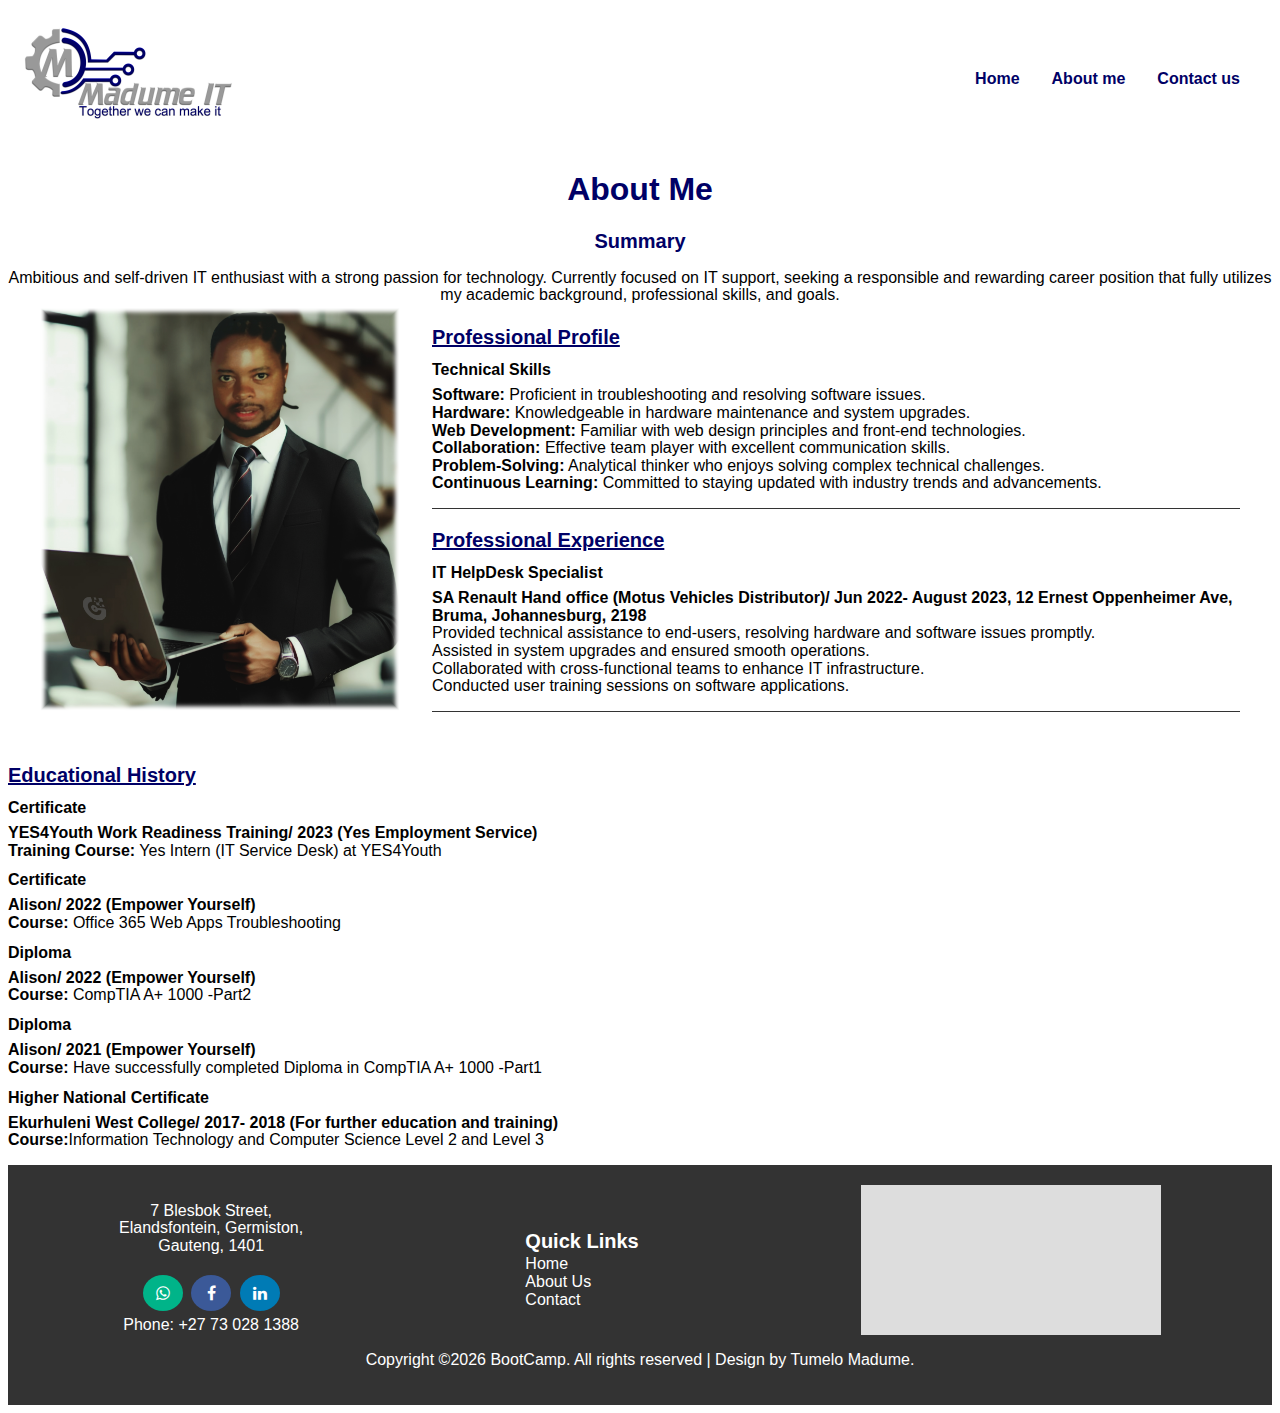
<file: about.html>
<!--
Author: Tumelo Madume
Design by Tumelo Madume
-->
<!DOCTYPE html>
<html>
<head>
<!-- screens Mobile Meta tage-->
<meta charset="UTF-8">
<meta name="viewport" content="width=device-width, initial-scale=1.0">
<meta name="HandheldFriendly" content="True">
<meta name="MobileOptimized" content="320">
<meta http-equiv="cleartype" content="on">

<!--================ Start Title Area =================-->
<title>Portfolio | About :: BootCamp</title>
<!--================ End Title Area ===================-->

<!--================ Start Icon Logo Area =================-->
<link href="assets/img/logo/logo1.png" rel="shortcut icon"/>
<!--================ End Icon Logo Area =====================-->

<!--================== CSS =========================== -->
<link rel="stylesheet" href="assets/css/about.css">
</head>
<body>

	<!--================ Start Header Area =================-->
  <!-- Start Navbar links -->
<nav>

	<!-- Start Of Logo Area -->
  <a href="index.html"><img class="" src="assets/img/logo/logo.png" alt=""></a>
  <!-- End Of Logo Area -->

  <ul>
    <li><a href="index.html"><b>Home</b></a></li>
    <li><a href="about.html"><b>About me</b></a></li>
    <li><a href="contact.html"><b>Contact us</b></a></li>
  </ul>
</nav>
<!-- Start Navbar links -->
<!--================ End Header Area =================-->

<!--================ Start About Me Area =================-->
<div class="about-me">
<h1 style="color: #000066;">About Me</h1>
<h3 style="color: #000066;">Summary</h3>
    <p>Ambitious and self-driven IT enthusiast with a strong passion for technology. 
      Currently focused on IT support, seeking a responsible and rewarding career position that fully utilizes my academic background, 
      professional skills, and goals.</p><br>
</div>

<section class="about" id="about">
  <img src="assets/img/about/about1.png" style="width:30%;">
  <div class="about-text">
  <h3 style="color: #000066;"><u>Professional Profile</u></h3>
      <h4>Technical Skills</h4>
      <p><b>Software:</b> Proficient in troubleshooting and resolving software issues.<br>
        <b>Hardware:</b> Knowledgeable in hardware maintenance and system upgrades.<br>
        <b>Web Development:</b> Familiar with web design principles and front-end technologies.<br>
        <b>Collaboration:</b> Effective team player with excellent communication skills.<br>
        <b>Problem-Solving:</b> Analytical thinker who enjoys solving complex technical challenges.<br>
        <b>Continuous Learning:</b> Committed to staying updated with industry trends and advancements.</p>
<div class="line">
</div>
        <h3 style="color: #000066;"><u>Professional Experience</u></h3>
        <h4>IT HelpDesk Specialist</h4>
        <p><b>SA Renault Hand office (Motus Vehicles Distributor)/ Jun 2022- August 2023, 12 Ernest Oppenheimer Ave, Bruma, Johannesburg, 2198</b><br>
          Provided technical assistance to end-users, resolving hardware and software issues promptly.<br>
          Assisted in system upgrades and ensured smooth operations.<br>
          Collaborated with cross-functional teams to enhance IT infrastructure.<br>
          Conducted user training sessions on software applications.</p>  
<div class="line">
</div>
</section>
<h3 style="color: #000066;"><u>Educational History</u></h3>
      <h4>Certificate</h4>
      <p><b>YES4Youth Work Readiness Training/ 2023 (Yes Employment Service)</b><br>
<b>Training Course:</b> Yes Intern (IT Service Desk) at YES4Youth</p>

<h4>Certificate</h4>
      <p><b>Alison/ 2022 (Empower Yourself)</b></br>
<b>Course:</b> Office 365 Web Apps Troubleshooting </p>

<h4>Diploma</h4>
      <p><b>Alison/ 2022 (Empower Yourself)</b></br>
<b>Course:</b> CompTIA A+ 1000 -Part2</p>


<h4>Diploma</h4>
      <p><b>Alison/ 2021 (Empower Yourself)</b></br>
<b>Course:</b> Have successfully completed Diploma in CompTIA A+ 1000 -Part1 </p>


<h4>Higher National Certificate</h4>
      <p><b>Ekurhuleni West College/ 2017- 2018 (For further education and training)</b></br>
<b>Course:</b>Information Technology and Computer Science Level 2 and Level 3</p>
	  
<!--================ End About Me Area =================-->

<!--================ Start Footer Area =================-->
<div class="footer">
  <div class="footer-content">
    <div class="footer-section address">
      <p>7 Blesbok Street,<br>
        Elandsfontein, Germiston,<br> 
        Gauteng, 1401
        </p>
		
		 <!-- social media icons  -->
    <meta name="viewport" content="width=device-width, initial-scale=1">
    <link rel="stylesheet" href="https://cdnjs.cloudflare.com/ajax/libs/font-awesome/4.7.0/css/font-awesome.min.css">
    <div class="footer-section social-links">
      <a href="https://wa.me/27730281388"><i class="fa fa-whatsapp"></i></a>
      <a href="https://web.facebook.com/?_rdc=1&_rdr"><i class="fa fa-facebook"></i></a>
      <a href="https://www.linkedin.com/in/tumelo-madume-4910741b3/"><i class="fa fa-linkedin" ></i></a>
    </div>
	Phone: +27 73 028 1388
    </div>
    
    <!-- Navbar links  -->
    <div class="navbar">
      <div class="footer-tittle">
        <ul style="list-style-type: none; padding: 0; margin: 0;">
		    <h3>Quick Links</h3>
            <li><a href="index.html">Home</a></li>
            <li><a href="about.html"> About Us</a></li>
            <li><a href="contact.html">Contact</a></li>
        </ul>
    </div>
    <!-- Navbar links  -->
    </div>
    <!-- Map links  -->
    <div class="footer-section map">
      <iframe src="https://www.google.com/maps/embed?pb=!1m18!1m12!1m3!1d3581.1337176628294!2d28.195033015116106!3d-26.159774268521964!2m3!1f0!2f0!3f0!3m2!1i1024!2i768!4f13.1!3m3!1m2!1s0x1e9513fb77d9ded9%3A0x979ddb99da2545ed!2s7%20Blesbok%20St%2C%20Elandsfontein%20Rail%2C%20Germiston%2C%201429!5e0!3m2!1sen!2sza!4v1645435900613!5m2!1sen!2sza" width="100%" height="100%;" style="border:0;" allowfullscreen="" loading="lazy"></iframe>
    </div>
  </div>
  
   <!--Start Copyright Area -->
   <div class="Copyright">
    <p>
  Copyright &copy;<script>document.write(new Date().getFullYear());</script> BootCamp. All rights reserved | Design by <a href="about.html" target="_blank" >Tumelo Madume.</a>
  </p>
  </div>
  <!-- End Copyright Area -->
</div>
</footer>
<!--================ End Footer Area =================-->

</body>
</html>
</file>
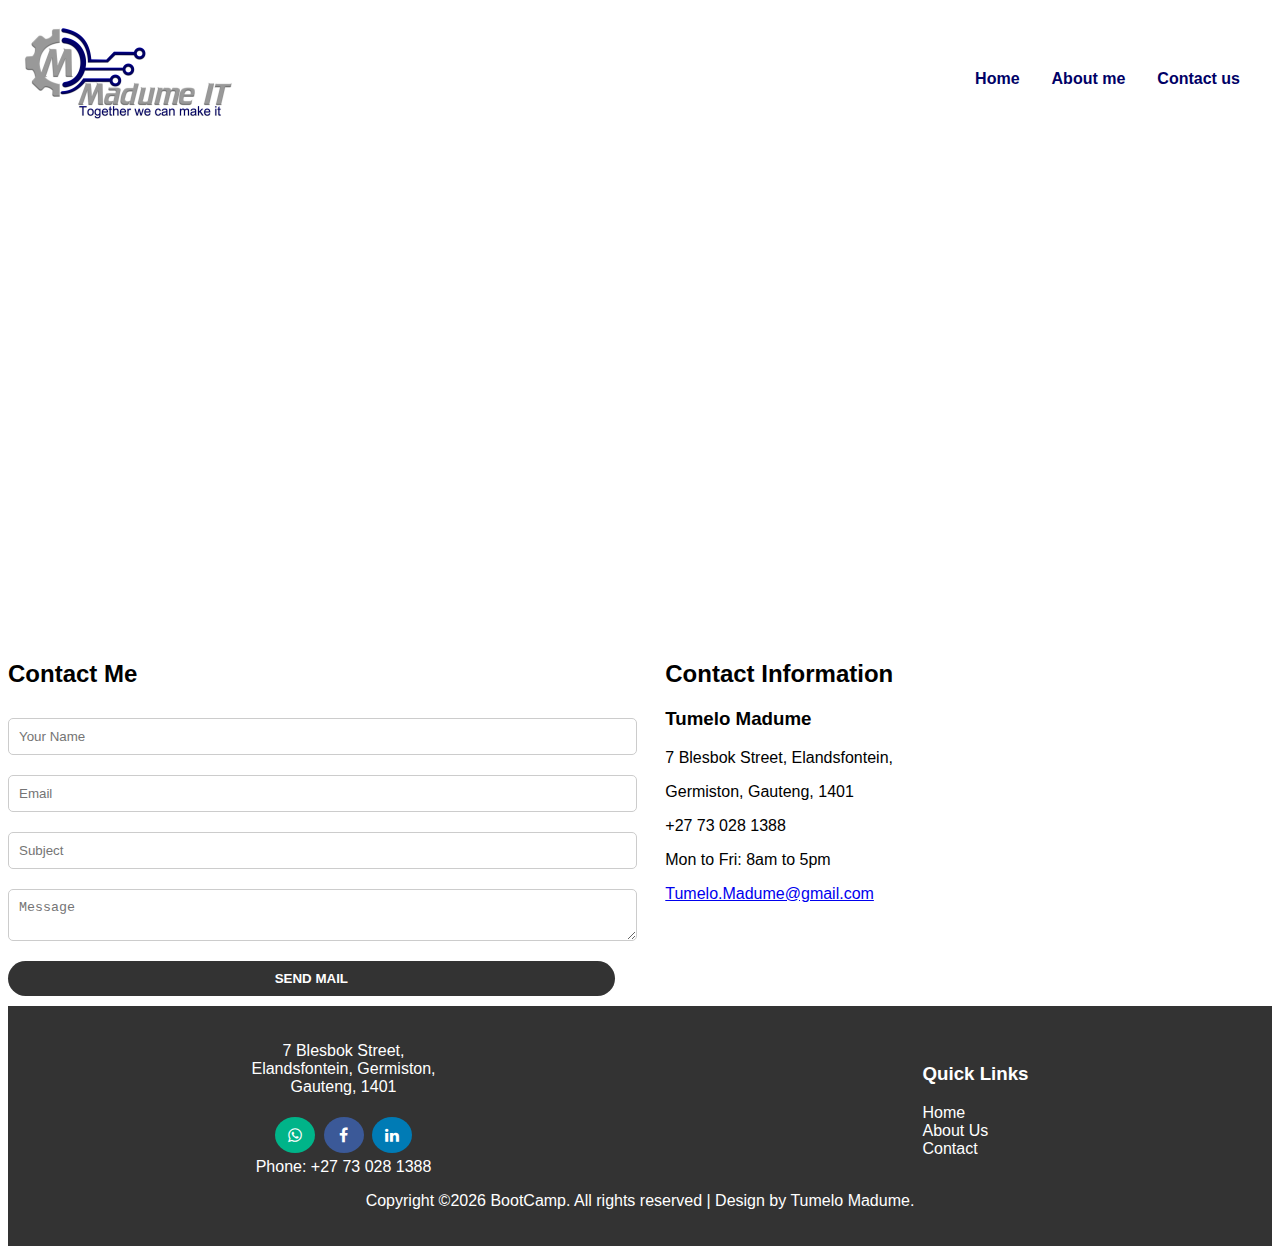
<file: contact.html>
<!--
Author: Tumelo Madume
Design by Tumelo Madume
-->
<!DOCTYPE html>
<html>
<head>
<!-- screens Mobile Meta tage-->
<meta charset="UTF-8">
<meta name="viewport" content="width=device-width, initial-scale=1.0">
<meta name="HandheldFriendly" content="True">
<meta name="MobileOptimized" content="320">
<meta http-equiv="cleartype" content="on">

<!--================ Start Title Area =================-->
<title>Portfolio | Contact :: BootCamp</title>
<!--================ End Title Area ===================-->

<!--================ Start Icon Logo Area =================-->
<link href="assets/img/logo/logo1.png" rel="shortcut icon"/>
<!--================ End Icon Logo Area =====================-->

<!--================== CSS =========================== -->
<link rel="stylesheet" href="assets/css/contact.css">

</head>
<body>

	<!--================ Start Header Area =================-->
  <!-- Start Navbar links -->
<nav>

	<!-- Start Of Logo Area -->
 <a href="index.html"><img class="" src="assets/img/logo/logo.png" alt=""></a>
  <!-- End Of Logo Area -->

  <ul>
    <li><a href="index.html"><b>Home</b></a></li>
    <li><a href="about.html"><b>About me</b></a></li>
    <li><a href="contact.html"><b>Contact us</b></a></li>
  </ul>
</nav>
<!-- Start Navbar links -->
<!--================ End Header Area =================-->


<!--================ Start Map Me Area =================-->
    <!-- Map links  -->
    <div class="map">
      <iframe src="https://www.google.com/maps/embed?pb=!1m18!1m12!1m3!1d3581.1337176628294!2d28.195033015116106!3d-26.159774268521964!2m3!1f0!2f0!3f0!3m2!1i1024!2i768!4f13.1!3m3!1m2!1s0x1e9513fb77d9ded9%3A0x979ddb99da2545ed!2s7%20Blesbok%20St%2C%20Elandsfontein%20Rail%2C%20Germiston%2C%201429!5e0!3m2!1sen!2sza!4v1645435900613!5m2!1sen!2sza" width="100%" height="100%;" style="border:0;" allowfullscreen="" loading="lazy"></iframe>
    </div>
  </div>
<!--================ End Map Me Area =================-->


<!--================ Start Send Message Area =================-->
<div class="container">
  <div class="contact-form">
    <h2>Contact Me</h2>
    <div class="contact-agileinfo">
      <div class="col-md-7 contact-form wthree">
        <form action="mailto:tumelo.madume@gmail.com" method="POST" enctype="text/plain">
        <input type="text" name="Name" placeholder="Your Name" required="">
          <input class="email" type="email" name="Your Email" placeholder="Email" required="">
          <input type="text" name="Subject" placeholder="Subject" required="">
          <textarea placeholder="Message" name="Message" required=""></textarea>
          <button onclick="location.href='mailto:tumelo.madume@gmail.com';"><b>SEND MAIL</b></button>
        </form>
      </div>
    </div>
  </div>

<!--================ End Send Message Area =================-->


<!--================ Start Contact Information Area =================-->
<div class="contact-info">
<h2>Contact Information</h2>
<h3>Tumelo Madume</h3>
  <p>7 Blesbok Street,
     Elandsfontein,</p>
  <p>Germiston,
    Gauteng, 1401</p>
  <p>+27 73 028 1388</p>
  <p>Mon to Fri: 8am to 5pm</p>
  <p><a href="mailto:Tumelo.Madume@gmail.com">Tumelo.Madume@gmail.com</a></p>
  </div>
  </div>
<!--================ End Contact Information Area =================-->


<!--================ Start Footer Area =================-->
<div class="footer">
  <div class="footer-content">
    <div class="footer-section address">
      <p>7 Blesbok Street,<br>
        Elandsfontein, Germiston,<br> 
        Gauteng, 1401
        </p>
		
		 <!-- social media icons  -->
    <meta name="viewport" content="width=device-width, initial-scale=1">
    <link rel="stylesheet" href="https://cdnjs.cloudflare.com/ajax/libs/font-awesome/4.7.0/css/font-awesome.min.css">
    <div class="footer-section social-links">
      <a href="https://wa.me/27730281388"><i class="fa fa-whatsapp"></i></a>
      <a href="https://web.facebook.com/?_rdc=1&_rdr"><i class="fa fa-facebook"></i></a>
      <a href="https://www.linkedin.com/in/tumelo-madume-4910741b3/"><i class="fa fa-linkedin" ></i></a>
    </div>
	Phone: +27 73 028 1388
    </div>
    
    <!-- Navbar links  -->
    <div class="navbar">
      <div class="footer-tittle">
        <ul style="list-style-type: none; padding: 0; margin: 0;">
		    <h3>Quick Links</h3>
            <li><a href="index.html">Home</a></li>
            <li><a href="about.html"> About Us</a></li>
            <li><a href="contact.html">Contact</a></li>
        </ul>
    </div>
    <!-- Navbar links  -->
    </div>
  </div>
  
   <!--Start Copyright Area -->
   <div class="Copyright">
    <p>
  Copyright &copy;<script>document.write(new Date().getFullYear());</script> BootCamp. All rights reserved | Design by <a href="about.html" target="_blank" >Tumelo Madume.</a>
  </p>
  </div>
  <!-- End Copyright Area -->
</div>
</footer>
<!--================ End Footer Area =================-->

</body>
</html>
</file>
<file: assets/css/about.css>
/*!
 Author: Tumelo Madume
Design by Tumelo Madume
 */
 
 /*--================ Start screens Mobile Meta tage =================--*/
 /* Base styles for all devices */
body {
    font-size: 16px;
}

/* Styles for screens narrower than 600px */
 @media screen and (max-width: 600px) {
    body {
        font-size: 14px;
    }
    /* Additional mobile-specific styles */
}
/*--================ End screens Mobile Meta tage =================--*/


/*--================ Start CSS style Area =================--*/
  body { font-family: Arial, sans-serif;margin: 1; padding: 1; }
  nav { display: flex; justify-content: space-between; align-items: center; padding: 1em; }
  nav ul { list-style: none; display: flex; }
  nav ul li { padding: 0 1em; }
  nav ul li a { text-decoration: none; color: #000066; }
/*--================ End CSS style Area =================--*/

/*--================ Start line & text style Area =================--*/

.line{
	border-bottom: 1px solid #333;	
}

.about-me{
	 text-align: center;
  margin: 0px 0px;
  margin-bottom: -4em;
}

 /* Style for the name */
  h3 {
    font-size: 20px;
    margin-bottom: 2px;
	
  }
  /* Style for the bio */
  h4 {
    line-height: 0;
	margin-bottom: 0px;
  }

  /* Style for the bio */
  p {
    line-height: 1.1;
  }

/*--================ End line & text style Area =================--*/

/*--================ Start Image style Area =================--*/
   .about img { width: 200px; height: auto; margin-right: 2em; }
  .about { display: flex; align-items: center; padding: 2em; }
  .about-text { flex: 1; }
/*--================ End Image style Area =================--*/


/*--================ Start footer style Area =================--*/

  /* footer Area */
  .footer {
    background-color: #333;
    color: white;
    text-align: center;
    padding: 20px 0;
    position: relative;
    left: 0;
    bottom: 0;
    width: 100%;
  }
  .footer-content {
    display: flex;
    justify-content: space-around;
    align-items: center;
  }
  .footer-section {
    margin: 10 60px;
    
  }
 

  /* social media icons Area */
  .social-links a:hover {
    text-decoration: underline;
  }
  .fa {
  padding: 10px;
  font-size: 50px;
  width: 20px;
  text-align: center;
  text-decoration: none;
  margin: 5px 2px;
  border-radius: 50%;
  
}

.fa:hover {
    opacity: 0.7;
}

.fa-facebook {
  background: #3B5998;
  color: white;
}

.fa-linkedin {
  background: #007bb5;
  color: white;
}


.fa-whatsapp {
  background: #00b489;
  color: white;
}


  /* Navbar links */
  .navbar { background-color: 0; color: white; padding: 0em; text-align: center; }
  .navbar  ul li a { display: flex; color: white; text-decoration: none; padding: 0 0em; }


  /* map Area */
  .map {
    height: 150px; /* Adjust as needed */
    background-color: #ddd; /* Placeholder color */
  }
  footer { background: #333; color: white; text-align: center; padding: 1em 0; }

  /* Copyright Area */
  .Copyright a {
    text-decoration: none;
    color: white;
  }

/*--================ End footer style Area =================--*/
</file>
<file: assets/css/contact.css>
/*!
 Author: Tumelo Madume
Design by Tumelo Madume
 */
 
 /*--================ Start screens Mobile Meta tage =================--*/
 /* Base styles for all devices */
body {
    font-size: 16px;
}

/* Styles for screens narrower than 600px */
 @media screen and (max-width: 600px) {
    body {
        font-size: 14px;
    }
    /* Additional mobile-specific styles */
}
/*--================ End screens Mobile Meta tage =================--*/


/*--================ Start CSS style Area =================--*/
  body { font-family: Arial, sans-serif;margin: 1; padding: 1; }
  nav { display: flex; justify-content: space-between; align-items: center; padding: 1em; }
  nav ul { list-style: none; display: flex; }
  nav ul li { padding: 0 1em; }
  nav ul li a { text-decoration: none; color: #000066; }
/*--================ End CSS style Area =================--*/



/*--================ Start map style Area =================--*/
.map { height: 490px; background: 0; text-align: center; padding-top: 14S0px; }

/*--================ End map style Area =================--*/


/*--================ Start Contact Information style Area =================--*/
  /* display form Area */
    .container {
    display: flex;
    justify-content: space-between;
  }
  .contact-form,
  .contact-info {
    flex-basis: 48%;
  }
  form {
    display: flex;
    flex-direction: column;
  }
  input,
  textarea {
    margin-bottom: 10px;
    padding: 10px;
    border: 1px solid #ccc;
    border-radius: 5px;
  }

  /* button Area */
  button {
    padding: 10px 20px;
    border: none;
    border-radius: 50px;
    cursor: pointer;
  }
  .contact-form input, .contact-form textarea, .contact-form button { display: block; width: 100%; margin: 10px 0; }
  .contact-form button { background: #333; color: white; padding: 10px; }
  
/*--================ End Contact Information Area =================--*/

/*--================ Start footer style Area =================--*/

  /* footer Area */
  .footer {
    background-color: #333;
    color: white;
    text-align: center;
    padding: 20px 0;
    position: relative;
    left: 0;
    bottom: 0;
    width: 100%;
  }
  .footer-content {
    display: flex;
    justify-content: space-around;
    align-items: center;
  }
  .footer-section {
    margin: 10 60px;
    
  }
 

  /* social media icons Area */
  .social-links a:hover {
    text-decoration: underline;
  }
  .fa {
  padding: 10px;
  font-size: 50px;
  width: 20px;
  text-align: center;
  text-decoration: none;
  margin: 5px 2px;
  border-radius: 50%;
  
}

.fa:hover {
    opacity: 0.7;
}

.fa-facebook {
  background: #3B5998;
  color: white;
}

.fa-linkedin {
  background: #007bb5;
  color: white;
}


.fa-whatsapp {
  background: #00b489;
  color: white;
}


  /* Navbar links */
  .navbar { background-color: 0; color: white; padding: 0em; text-align: center; }
  .navbar  ul li a { display: flex; color: white; text-decoration: none; padding: 0 0em; }

  }
  footer { background: #333; color: white; text-align: center; padding: 1em 0; }

  /* Copyright Area */
  .Copyright a {
    text-decoration: none;
    color: white;
  }

/*--================ End footer style Area =================--*/
</file>
